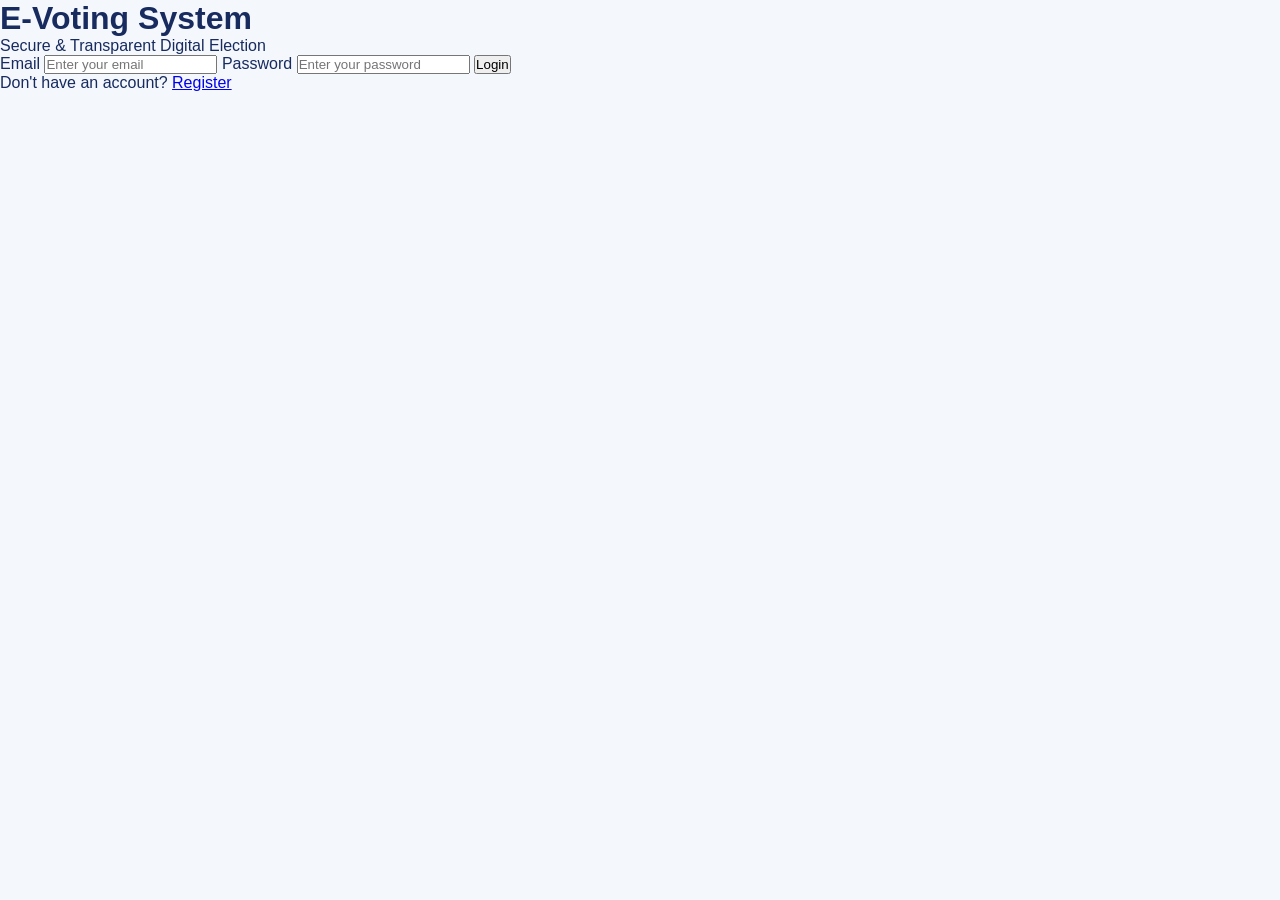
<file: src/main/resources/static/index.html>
<!DOCTYPE html>
<html lang="en">

<head>
    <meta charset="UTF-8">
    <meta name="viewport" content="width=device-width, initial-scale=1.0">

    <title>E-Voting System - Login</title>

    <link rel="stylesheet" href="style.css">
</head>

<body>

<div class="login-container">

    <div class="login-box">

        <h1>E-Voting System</h1>

        <p class="subtitle">
            Secure & Transparent Digital Election
        </p>

        <form id="loginForm">

            <label for="email">Email</label>

            <input
                    type="email"
                    id="email"
                    placeholder="Enter your email"
                    required
            >

            <label for="password">Password</label>

            <input
                    type="password"
                    id="password"
                    placeholder="Enter your password"
                    required
            >

            <button type="submit" id="loginButton">
                Login
            </button>

        </form>

        <p id="message"></p>

        <p class="register-text">
            Don't have an account?
            <a href="register.html">Register</a>
        </p>

    </div>

</div>


<script>

    document.getElementById("loginForm").addEventListener("submit", async function(event) {

        event.preventDefault();

        const email = document.getElementById("email").value.trim();
        const password = document.getElementById("password").value;

        const message = document.getElementById("message");
        const loginButton = document.getElementById("loginButton");

        message.style.color = "#1e3c72";
        message.innerText = "Logging in...";

        loginButton.disabled = true;
        loginButton.innerText = "Logging in...";

        try {

            const response = await fetch("/api/users/login", {

                method: "POST",

                headers: {
                    "Content-Type": "application/json"
                },

                body: JSON.stringify({
                    email: email,
                    password: password
                })

            });


            const responseText = await response.text();

            console.log("Status:", response.status);
            console.log("Response:", responseText);


            if (response.ok) {

                const user = JSON.parse(responseText);

                localStorage.setItem("user", JSON.stringify(user));

                message.style.color = "green";
                message.innerText = "Login successful! Redirecting...";


                if (user.role === "ADMIN") {

                    setTimeout(function() {
                        window.location.href = "admin-dashboard.html";
                    }, 1000);

                } else {

                    setTimeout(function() {
                        window.location.href = "voter-dashboard.html";
                    }, 1000);

                }

            } else {

                message.style.color = "red";
                message.innerText = responseText || "Invalid email or password.";

                loginButton.disabled = false;
                loginButton.innerText = "Login";

            }

        } catch (error) {

            console.error("Login error:", error);

            message.style.color = "red";
            message.innerText = "Unable to connect to the server.";

            loginButton.disabled = false;
            loginButton.innerText = "Login";

        }

    });

</script>

</body>

</html>
</file>
<file: src/main/resources/static/style.css>
/* ================================
   GLOBAL
================================ */

* {
    margin: 0;
    padding: 0;
    box-sizing: border-box;
    font-family: "Segoe UI", Arial, sans-serif;
}

body {
    min-height: 100vh;
    background: #f4f7fc;
    color: #172b5f;
}


/* ================================
   DASHBOARD LAYOUT
================================ */

.dashboard {
    min-height: 100vh;
    display: flex;
}


/* ================================
   SIDEBAR
================================ */

.sidebar {
    width: 250px;
    min-height: 100vh;

    background: linear-gradient(
        180deg,
        #102d68,
        #0b2454
    );

    color: white;

    display: flex;
    flex-direction: column;

    padding: 25px 18px;

    position: fixed;
    left: 0;
    top: 0;
    bottom: 0;
}


/* Logo */

.sidebar-logo {
    text-align: center;
    padding: 10px 0 35px;
}

.vote-logo {
    font-size: 55px;
    margin-bottom: 8px;
}

.sidebar-logo h2 {
    font-size: 24px;
    margin-bottom: 5px;
}

.sidebar-logo p {
    font-size: 12px;
    color: #b9c9ea;
}


/* Menu */

.sidebar-menu {
    display: flex;
    flex-direction: column;
    gap: 10px;
}


.menu-item {
    text-decoration: none;
    color: #dce7ff;

    padding: 15px 18px;

    border-radius: 10px;

    display: flex;
    align-items: center;
    gap: 14px;

    font-size: 16px;
    font-weight: 600;

    transition: all 0.25s ease;
}


.menu-item:hover {
    background: rgba(255, 255, 255, 0.12);
    transform: translateX(4px);
}


.menu-item.active {
    background: linear-gradient(
        90deg,
        #315ed8,
        #274db5
    );

    color: white;

    box-shadow:
        0 5px 15px rgba(0, 0, 0, 0.18);
}


/* Sidebar bottom */

.sidebar-bottom {
    margin-top: auto;
}


.vote-message {
    text-align: center;
    padding: 15px;
    margin-bottom: 15px;
}

.vote-message-icon {
    font-size: 55px;
    margin-bottom: 5px;
}

.vote-message h3 {
    font-size: 17px;
}

.vote-message p {
    font-size: 17px;
    font-weight: bold;
    color: #8fb3ff;
}


.sidebar-logout {
    width: 100%;

    padding: 12px;

    border: none;
    border-radius: 8px;

    background: #e94b62;
    color: white;

    font-size: 15px;
    font-weight: bold;

    cursor: pointer;

    transition: 0.2s;
}


.sidebar-logout:hover {
    background: #d9364f;
    transform: translateY(-2px);
}


/* ================================
   MAIN CONTENT
================================ */

.main-content {
    margin-left: 250px;
    width: calc(100% - 250px);
    min-height: 100vh;
}


/* ================================
   TOP HEADER
================================ */

.top-header {
    height: 95px;

    background: white;

    display: flex;
    align-items: center;
    justify-content: space-between;

    padding: 0 38px;

    border-bottom: 1px solid #e5eaf3;

    box-shadow:
        0 2px 10px rgba(0, 0, 0, 0.04);
}


.header-title {
    display: flex;
    align-items: center;
    gap: 15px;
}


.header-vote-icon {
    font-size: 45px;
}


.header-title h1 {
    color: #102d68;
    font-size: 28px;
}


.header-title p {
    color: #64749b;
    margin-top: 4px;
    font-size: 14px;
}


.user-section {
    display: flex;
    align-items: center;
    gap: 12px;
}


.user-icon {
    width: 45px;
    height: 45px;

    border-radius: 50%;

    background: #e7f0ff;

    display: flex;
    justify-content: center;
    align-items: center;

    font-size: 23px;
}


.user-section strong {
    display: block;
    color: #172b5f;
}


.user-section small {
    color: #7b89a8;
}


/* ================================
   CONTENT
================================ */

.dashboard-content {
    padding: 30px 38px;
}


/* ================================
   WELCOME BANNER
================================ */

.welcome-banner {
    min-height: 230px;

    background:
        linear-gradient(
            120deg,
            #eaf3ff,
            #dcecff
        );

    border-radius: 18px;

    padding: 35px 40px;

    display: flex;
    align-items: center;
    justify-content: space-between;

    overflow: hidden;

    position: relative;

    box-shadow:
        0 8px 25px rgba(41, 82, 150, 0.08);
}


.welcome-text {
    max-width: 650px;
}


.welcome-text h2 {
    font-size: 34px;
    color: #102d68;
    margin-bottom: 8px;
}


.welcome-text h3 {
    font-size: 21px;
    color: #294b91;
    margin-bottom: 15px;
}


.welcome-text p {
    color: #526a99;
    line-height: 1.6;
    max-width: 600px;
}


.welcome-vote-icon {
    position: relative;
    margin-right: 80px;
}


.big-ballot {
    font-size: 125px;
    filter: drop-shadow(
        0 10px 12px rgba(0, 0, 0, 0.15)
    );
}


.check-mark {
    position: absolute;

    top: -8px;
    right: -15px;

    width: 45px;
    height: 45px;

    border-radius: 10px;

    background: white;

    color: #ef5364;

    font-size: 35px;
    font-weight: bold;

    display: flex;
    justify-content: center;
    align-items: center;

    box-shadow:
        0 5px 15px rgba(0, 0, 0, 0.12);
}


/* Primary button */

.primary-button {
    margin-top: 20px;

    border: none;
    border-radius: 25px;

    padding: 12px 25px;

    background: #2857c7;
    color: white;

    font-size: 15px;
    font-weight: bold;

    cursor: pointer;

    transition: 0.25s;
}


.primary-button:hover {
    background: #1d45a8;
    transform: translateY(-2px);
    box-shadow:
        0 6px 15px rgba(40, 87, 199, 0.25);
}


/* ================================
   DASHBOARD CARDS
================================ */

.dashboard-cards {
    display: grid;

    grid-template-columns:
        repeat(3, 1fr);

    gap: 22px;

    margin-top: 25px;
}


.dashboard-card {
    background: white;

    border-radius: 16px;

    padding: 30px 25px;

    text-align: center;

    border: 1px solid #e4e9f3;

    transition:
        transform 0.25s ease,
        box-shadow 0.25s ease;

    box-shadow:
        0 5px 18px rgba(35, 55, 100, 0.06);
}


.dashboard-card:hover {
    transform: translateY(-6px);

    box-shadow:
        0 12px 30px rgba(35, 55, 100, 0.12);
}


.card-icon {
    width: 70px;
    height: 70px;

    border-radius: 50%;

    margin: 0 auto 18px;

    display: flex;
    align-items: center;
    justify-content: center;

    font-size: 32px;
}


.vote-card .card-icon {
    background: #e6efff;
}


.profile-card .card-icon {
    background: #e2f8ec;
}


.results-card .card-icon {
    background: #f0e5ff;
}


.dashboard-card h3 {
    font-size: 22px;
    margin-bottom: 10px;
    color: #162f70;
}


.dashboard-card p {
    color: #64749b;
    line-height: 1.5;

    min-height: 48px;
}


.dashboard-card button {
    margin-top: 20px;

    width: 75%;

    border: none;

    border-radius: 25px;

    padding: 11px 18px;

    color: white;

    font-size: 15px;
    font-weight: bold;

    cursor: pointer;

    transition: 0.2s;
}


.vote-card button {
    background: #2857c7;
}


.profile-card button {
    background: #15975d;
}


.results-card button {
    background: #713bc1;
}


.dashboard-card button:hover {
    transform: translateY(-2px);

    filter: brightness(0.92);
}


/* ================================
   PROFILE
================================ */

.profile-section {
    margin-top: 25px;

    background: white;

    border-radius: 16px;

    padding: 25px;

    border: 1px solid #e3e8f2;

    box-shadow:
        0 5px 18px rgba(35, 55, 100, 0.06);
}


.profile-header {
    display: flex;
    align-items: center;
    gap: 15px;

    margin-bottom: 25px;
}


.profile-large-icon {
    width: 60px;
    height: 60px;

    border-radius: 50%;

    background: #e7f0ff;

    display: flex;
    align-items: center;
    justify-content: center;

    font-size: 30px;
}


.profile-header h2 {
    color: #162f70;
}


.profile-header p {
    color: #7b89a8;
    margin-top: 4px;
}


.profile-details {
    display: grid;

    grid-template-columns:
        repeat(3, 1fr);

    gap: 15px;
}


.profile-detail {
    padding: 18px;

    background: #f6f8fc;

    border-radius: 10px;
}


.profile-detail span {
    display: block;

    font-size: 13px;

    color: #7785a3;

    margin-bottom: 7px;
}


.profile-detail strong {
    color: #263b70;
}


/* ================================
   RECENT ACTIVITY
================================ */

.activity-section {
    margin-top: 25px;

    background: white;

    border-radius: 16px;

    padding: 25px;

    border: 1px solid #e3e8f2;

    box-shadow:
        0 5px 18px rgba(35, 55, 100, 0.06);
}


.activity-title {
    display: flex;
    align-items: center;

    gap: 14px;
}


.activity-icon {
    font-size: 30px;
}


.activity-title h2 {
    color: #162f70;
}


.activity-title p {
    color: #7b89a8;

    margin-top: 4px;
}


.activity-empty {
    margin-top: 20px;

    padding: 25px;

    background: #f7f9fd;

    border-radius: 12px;

    text-align: center;

    color: #64749b;
}


.activity-empty:first-letter {
    font-size: 30px;
}


.activity-empty p {
    margin-top: 8px;
}


/* ================================
   RESPONSIVE
================================ */

@media (max-width: 1000px) {

    .dashboard-cards {
        grid-template-columns: 1fr;
    }

    .profile-details {
        grid-template-columns: 1fr;
    }

    .welcome-vote-icon {
        margin-right: 20px;
    }

}


@media (max-width: 750px) {

    .sidebar {
        width: 75px;
        padding: 20px 10px;
    }

    .sidebar-logo h2,
    .sidebar-logo p,
    .menu-item span,
    .vote-message,
    .sidebar-logout {
        display: none;
    }

    .sidebar-logo {
        padding-bottom: 25px;
    }

    .vote-logo {
        font-size: 38px;
    }

    .menu-item {
        justify-content: center;
        padding: 14px 5px;
        font-size: 22px;
    }

    .main-content {
        margin-left: 75px;
        width: calc(100% - 75px);
    }

    .top-header {
        padding: 0 18px;
    }

    .header-title h1 {
        font-size: 21px;
    }

    .header-title p {
        display: none;
    }

    .user-section {
        display: none;
    }

    .dashboard-content {
        padding: 20px;
    }

    .welcome-banner {
        padding: 25px;
    }

    .welcome-text h2 {
        font-size: 27px;
    }

    .welcome-vote-icon {
        display: none;
    }

}
</file>
